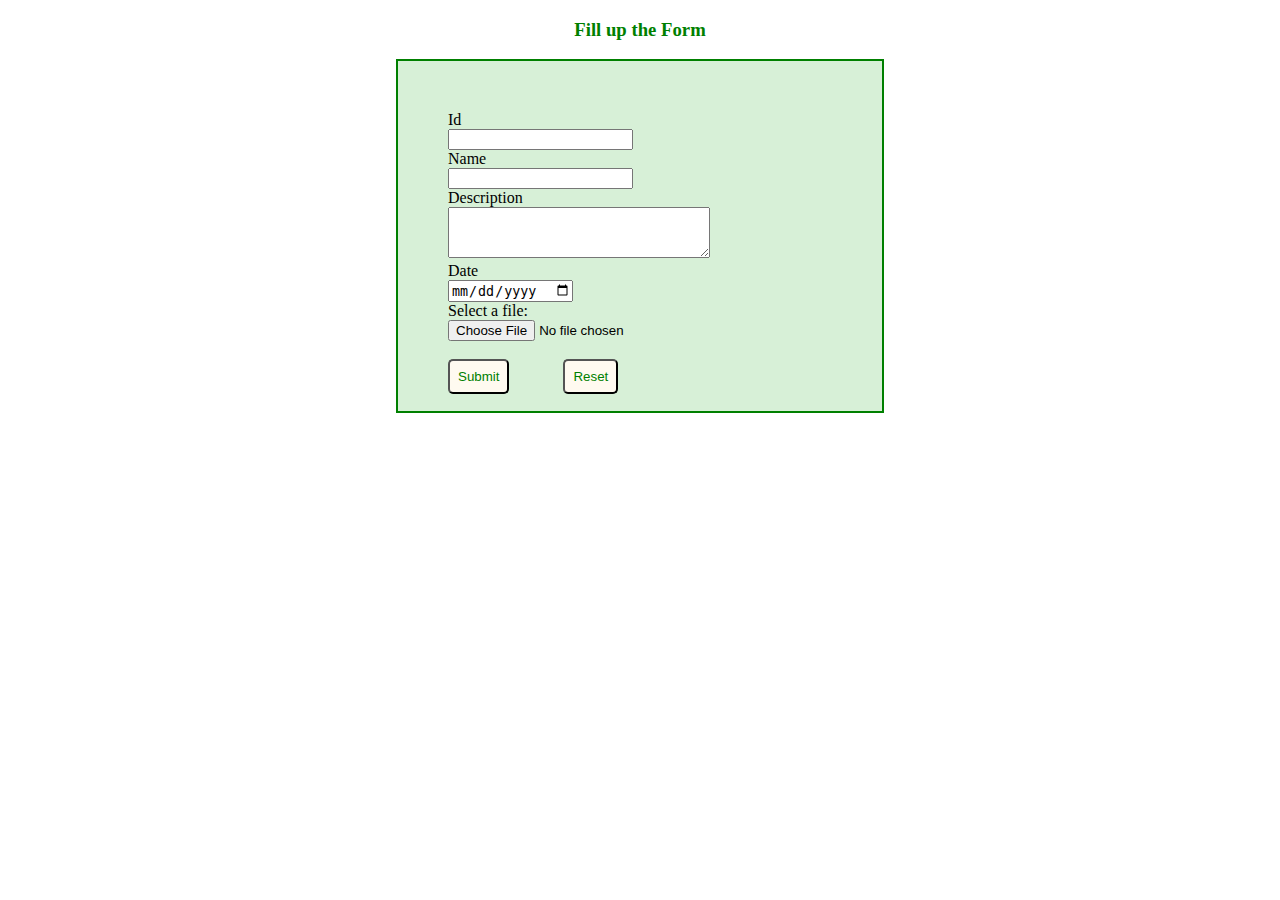
<file: formUsingJquery/index.html>
<!DOCTYPE html>
<html lang="en" dir="ltr">
  <head>
    <meta charset="utf-8" />
    <title>How to get values from html input array using JavaScript ?</title>
    <link rel="stylesheet" href="form.css" />

    <script src="https://ajax.googleapis.com/ajax/libs/jquery/3.6.1/jquery.min.js"></script>
  </head>

  <body>
    <div id="form">
      <h3 id="heading"><strong>Fill up the Form</strong></h3>
      <form class="" action="fromcreationjs.html" method="post" id="tabl">
        <label>Id</label><br />
        <input type="text" id="id" value="" name="id" /><br />
        <label>Name</label><br />
        <input type="text" id="name" value="" name="name" /><br />
        <label>Description</label><br />
        <textarea
          type="text"
          id="textarea"
          name="textarea"
          rows="3"
          cols="30"
        ></textarea>
        <br />
        <!--hobe na -->
        <!--aro hobe na-->
        <label>Date</label><br />
        <input type="date" id="date" />
        <br />
        <label for="myfile">Select a file:</label><br />
        <input type="file" id="myfile" name="myfile" />
        <br />
        <br />
        <button
          type="button"
          name="button"
          class="button"
          onclick="tazim()"
          id="submitbutton"
        >
          Submit
        </button>
        <button type="button" onclick="myFunction()" id="resetbutton">
          Reset
        </button>
      </form>
    </div>
    <div class="table" id="tablee">
      <table id="table">
        <tr>
          <th>Id</th>
          <th>Name</th>
          <th>Description</th>
          <th>Date</th>
          <th>File</th>
        </tr>
      </table>
      <br />
      <button onclick="back()" id="back">Back</button>
    </div>

    <script type="text/javascript" src="formscript.js"></script>
  </body>
  <!--End body -->
</html>
</file>
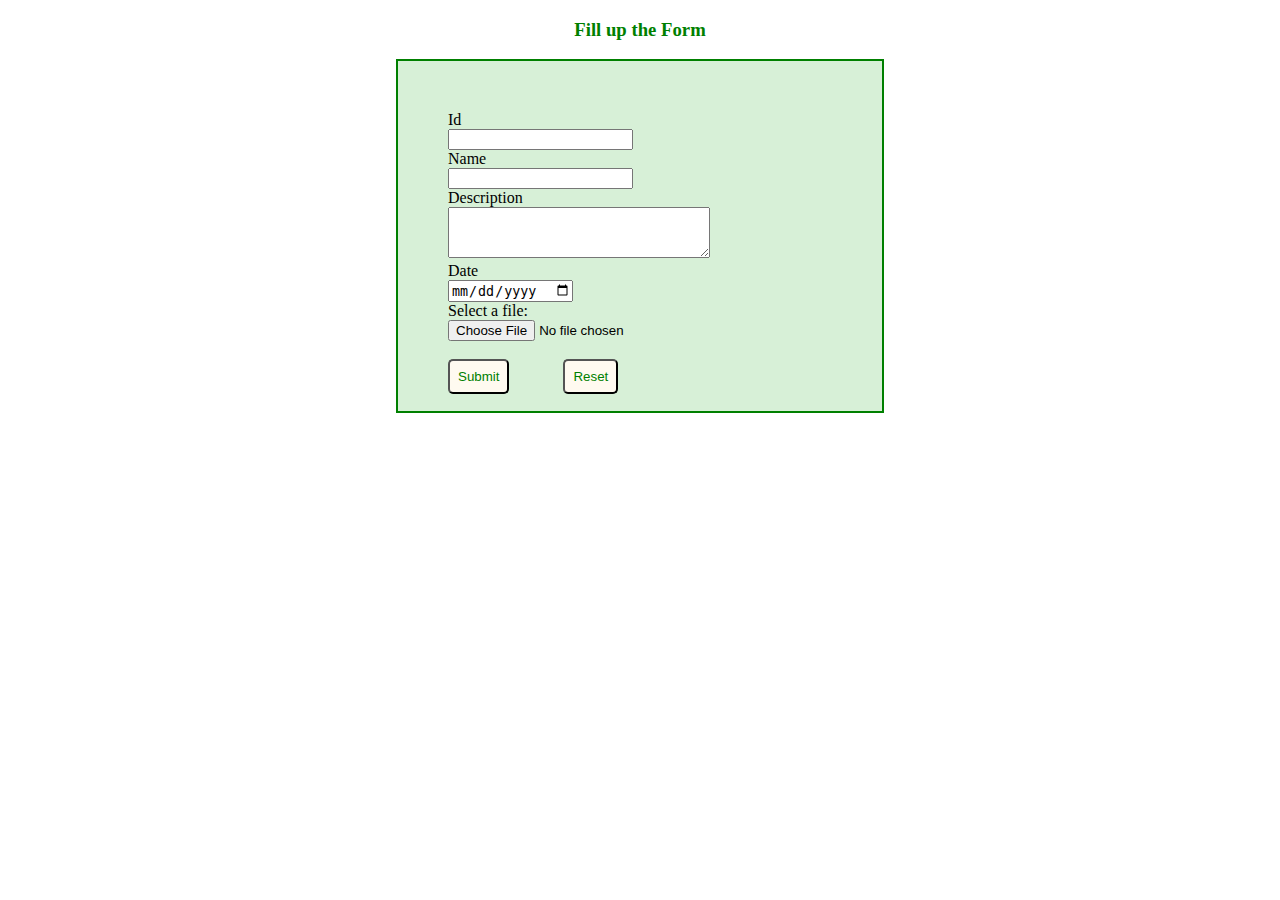
<file: jsform/Jsformupdated.html>
<!DOCTYPE html>
<html lang="en" dir="ltr">
  <head>
    <meta charset="utf-8" />
    <title>How to get values from html input array using JavaScript ?</title>
    <link rel="stylesheet" href="form.css" />
  </head>

  <body>
    <div id="form">
      <h3 id="heading"><strong>Fill up the Form</strong></h3>
      <form class="" action="fromcreationjs.html" method="post" id="tabl">
        <label>Id</label><br />
        <input type="text" id="id" value="" /><br />
        <label>Name</label><br />
        <input type="text" id="name" value="" /><br />
        <label>Description</label><br />
        <textarea
          type="text"
          id="textarea"
          name="textarea"
          rows="3"
          cols="30"
        ></textarea>
        <br />
        <!--hobe na -->
        <!--aro hobe na-->
        <label>Date</label><br />
        <input type="date" id="date" />
        <br />
        <label for="myfile">Select a file:</label><br />
        <input type="file" id="myfile" name="myfile" />
        <br />
        <br />
        <button type="button" name="button" onclick="tazim()">Submit</button>
        <button type="button" onclick="myFunction()">Reset</button>
      </form>
    </div>
    <div class="table" id="tablee">
      <table id="table">
        <tr>
          <th>Id</th>
          <th>Name</th>
          <th>Description</th>
          <th>Date</th>
          <th>File</th>
        </tr>
      </table>
      <br />
      <button onclick="back()">Back</button>
    </div>

    <script type="text/javascript" src="formscript.js"></script>
  </body>
  <!--Vai ami kono button add kori ni-->
</html>
</file>
<file: formUsingJquery/form.css>
#tabl {
  padding: 50px;
  height: 250px;
  border: 2px solid green;
  width: 30vw;
  margin: auto;
  background-color: rgba(198, 233, 198, 0.7);
}

#heading {
  text-align: center;
  color: green;
}

button {
  color: green;
  background-color: rgb(255, 250, 240);
  padding: 8px;
  border-radius: 5px;
  margin-right: 50px;
}

button:hover {
  background-color: rgb(168, 241, 91);
  cursor: pointer;
}

button:active {
  color: white;
  background-color: green;
}

#reset {
  color: red;
  background-color: rgb(203, 152, 152);
  margin-left: 20px;
}

table,
th,
td {
  border: 2px solid black;
  width: 60vw;
  margin: auto;
  border-collapse: collapse;
}
</file>
<file: jsform/form.css>
#tabl {
  padding: 50px;
  height: 250px;
  border: 2px solid green;
  width: 30vw;
  margin: auto;
  background-color: rgba(198, 233, 198, 0.7);
}

#heading {
  text-align: center;
  color: green;
}

button {
  color: green;
  background-color: rgb(255, 250, 240);
  padding: 8px;
  border-radius: 5px;
  margin-right: 50px;
}

button:hover {
  background-color: rgb(168, 241, 91);
  cursor: pointer;
}

button:active {
  color: white;
  background-color: green;
}

#reset {
  color: red;
  background-color: rgb(203, 152, 152);
  margin-left: 20px;
}

table,
th,
td {
  border: 2px solid black;
  width: 60vw;
  margin: auto;
  border-collapse: collapse;
}
</file>
